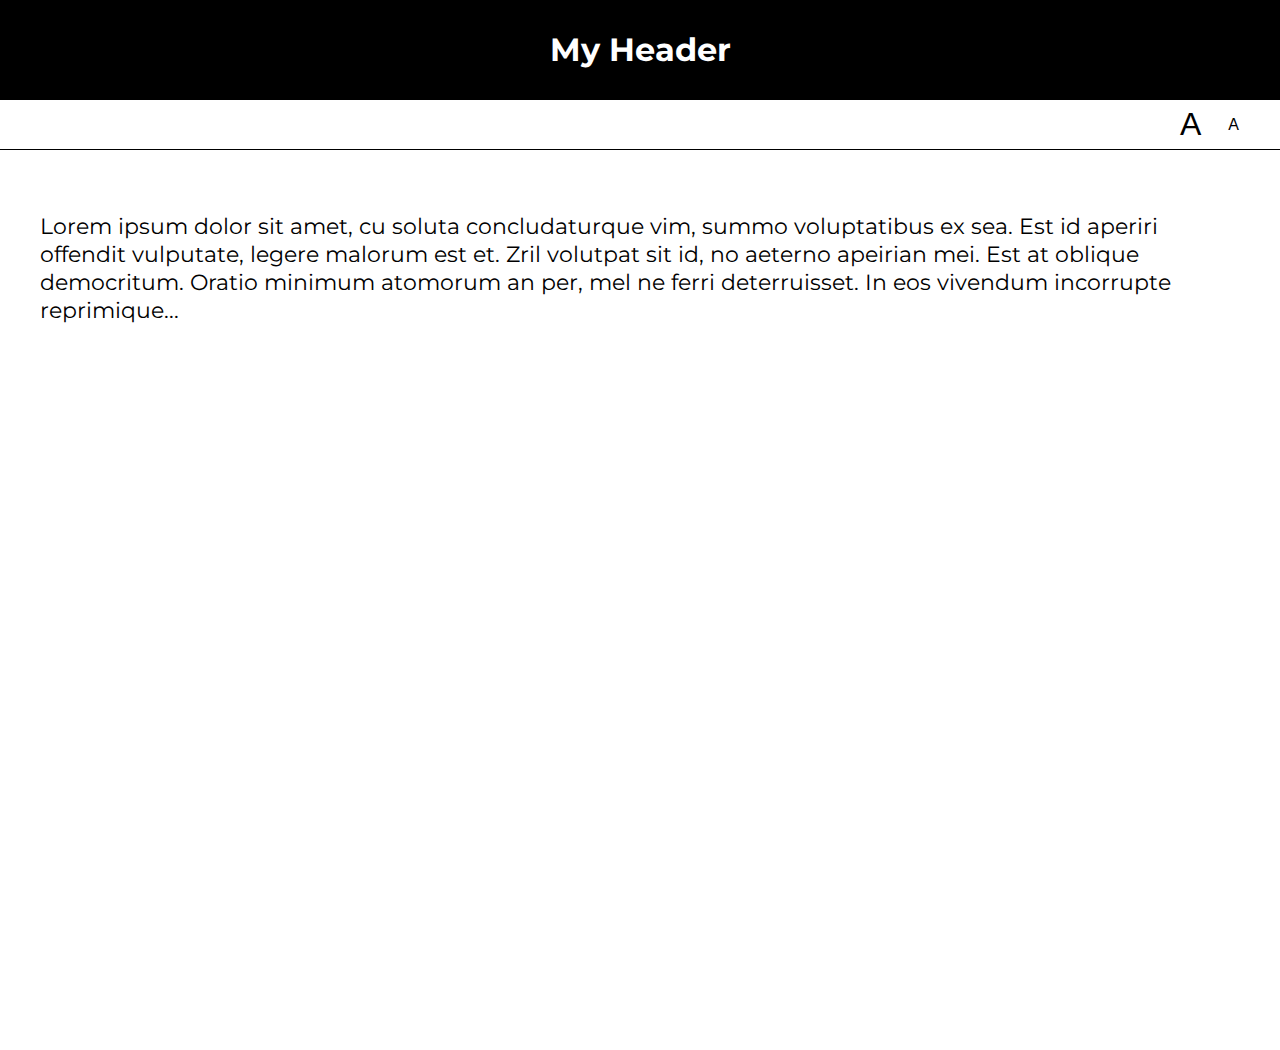
<file: lab06/01-font-switcher/index.html>
<!DOCTYPE html>
<html lang="en">
<head>
    <meta charset="UTF-8">
    <title>Lab 05: Font Switcher</title>
      <link rel="stylesheet" href="../style.css">
      <script src="index.js" defer></script>
</head>
<body class="high-contrast">
    <div class="container">

        <header><h1>My Header</h1></header>

        <nav>
            <button id="a1" title="Make font bigger">A</button>
            <button id="a2" title="Make font smaller">A</button>
        </nav>

        <div class="content">
            <p>
                Lorem ipsum dolor sit amet, cu soluta concludaturque vim,
                summo voluptatibus ex sea. Est id aperiri offendit vulputate,
                legere malorum est et. Zril volutpat sit id, no aeterno apeirian
                mei. Est at oblique democritum. Oratio minimum atomorum an per,
                mel ne ferri deterruisset. In eos vivendum incorrupte reprimique...
            </p>
        </div>

    </div>
</body>
</html>
</file>
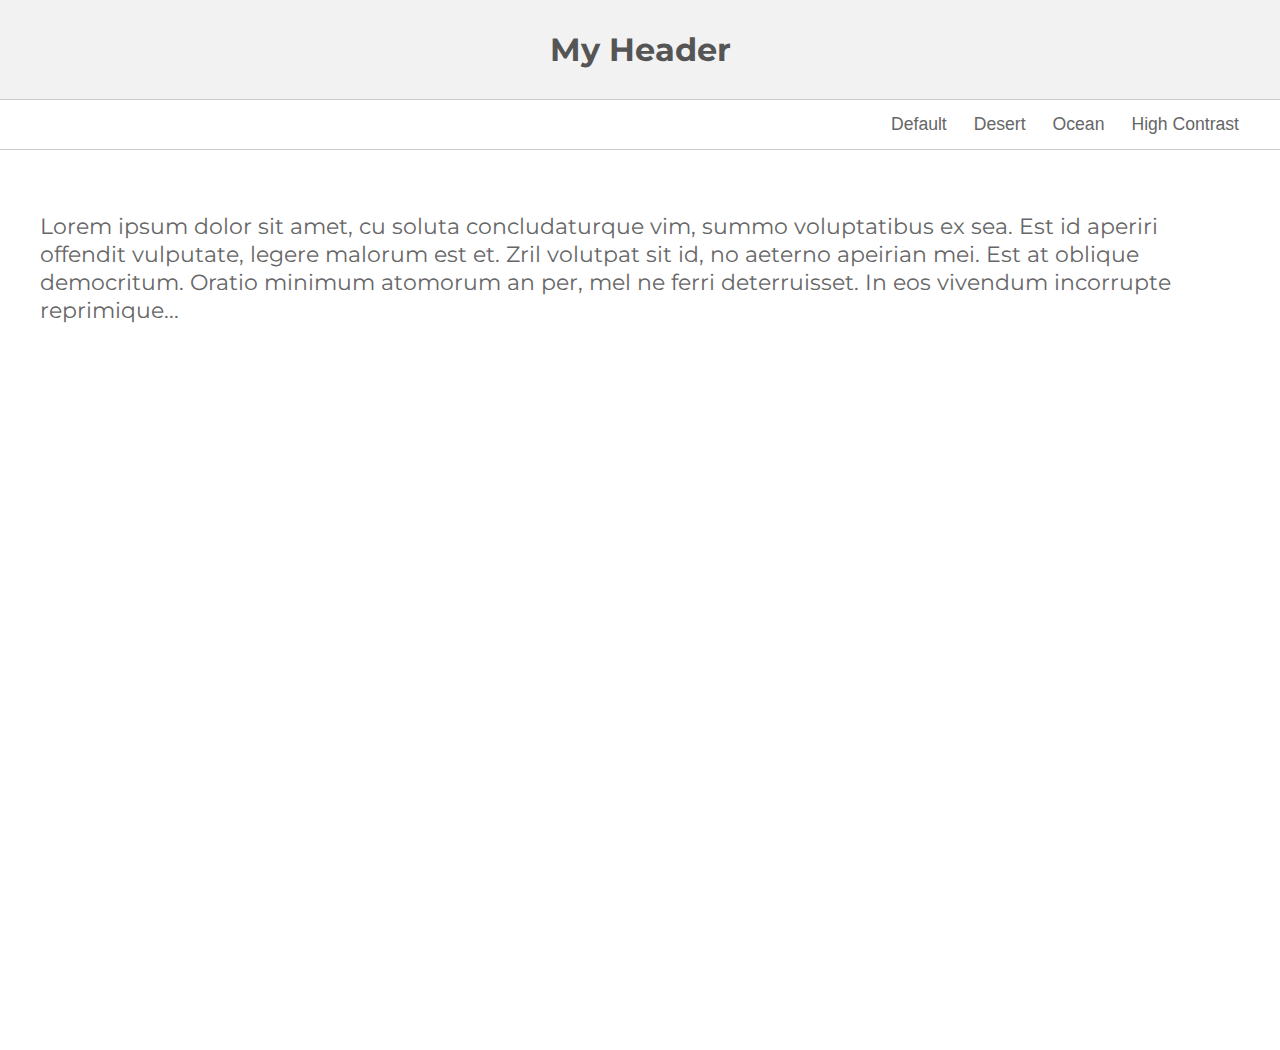
<file: lab06/02-theme-switcher/index.html>
<!DOCTYPE html>
<html lang="en" >

<head>
    <meta charset="UTF-8">
    <title>Lab 05: Theme Switcher</title>
    <link rel="stylesheet" href="../style.css">
    <script src="index.js" defer></script>
  
</head>

<body>

    <section class="container">
        <header><h1>My Header</h1></header>
        <nav>
            <button id="default" title="Change to 'Default' theme">Default</button>
            <button id="desert" title="Change to 'Desert' theme">Desert</button>
            <button id="ocean" title="Change to 'Ocean' theme">Ocean</button>
            <button id="high-contrast" title="Change to 'High Contrast' theme">High Contrast</button>
        </nav>
        <div class="content">
            <p>Lorem ipsum dolor sit amet, cu soluta concludaturque vim, summo voluptatibus ex sea. Est id aperiri offendit vulputate, legere malorum est et. Zril volutpat sit id, no aeterno apeirian mei. Est at oblique democritum. Oratio minimum atomorum an per,
            mel ne ferri deterruisset. In eos vivendum incorrupte reprimique...</p>
        </div>
    </section>
</body>

</html>
</file>
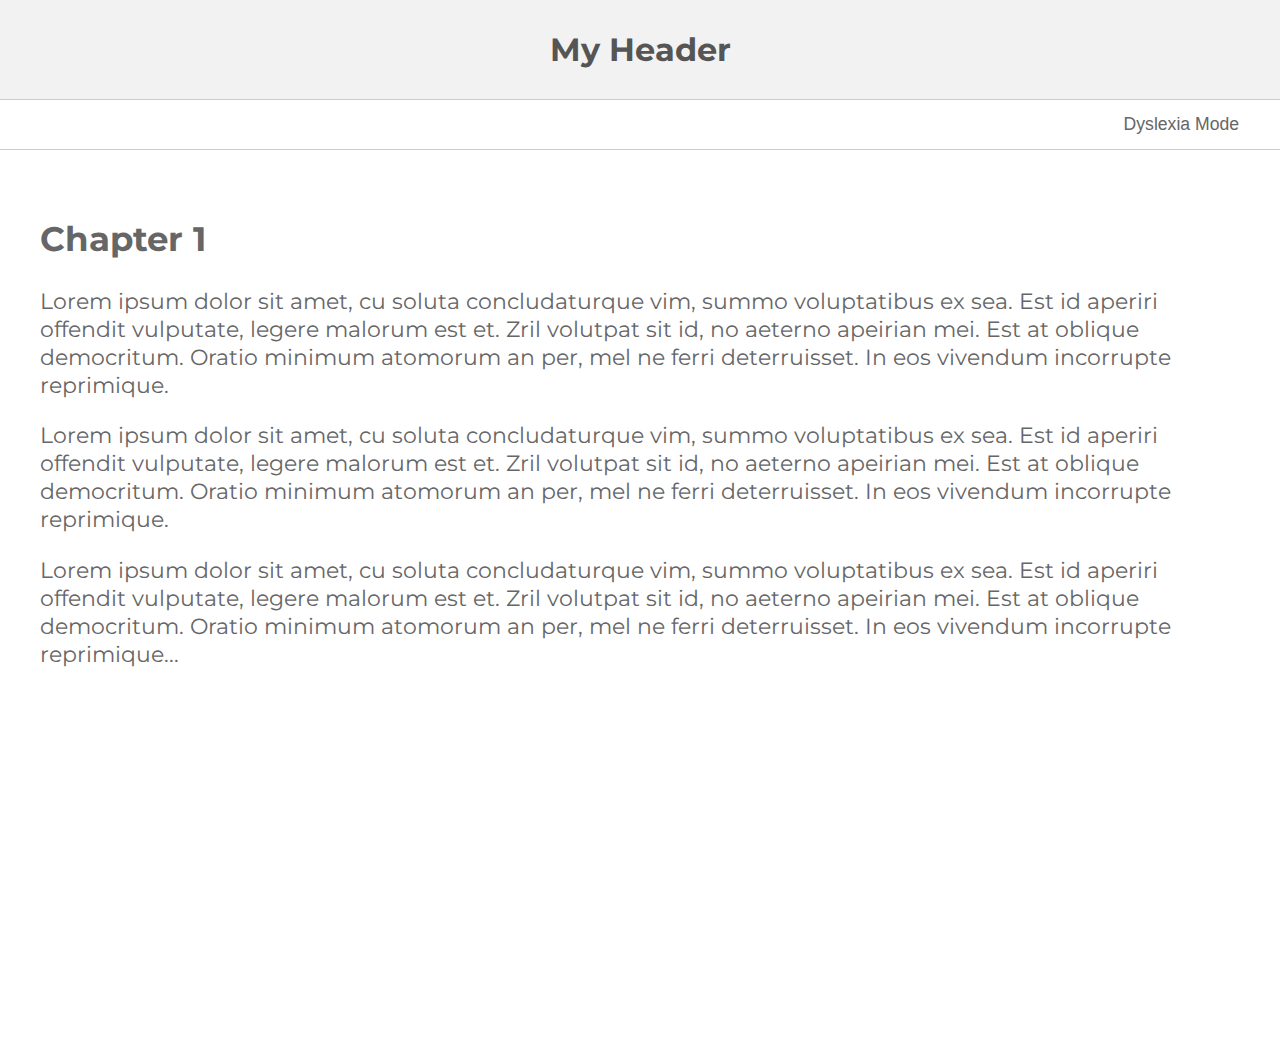
<file: lab06/03-dyslexia-mode/index.html>
<!DOCTYPE html>
<html lang="en">
<head>
    <meta charset="UTF-8">
    <title>Lab 05: Dyslexia Mode</title>
      <link rel="stylesheet" href="../style.css">
      <script src="index.js" defer></script>
</head>
<body>
    <div class="container">

        <header><h1>My Header</h1></header>

        <nav>
            <button id="dyslexia-toggle" href="#">Dyslexia Mode</button>
        </nav>

        <div class="content">
            <h2>Chapter 1</h2>
            <p>
                Lorem ipsum dolor sit amet, cu soluta concludaturque vim,
                summo voluptatibus ex sea. Est id aperiri offendit vulputate,
                legere malorum est et. Zril volutpat sit id, no aeterno apeirian
                mei. Est at oblique democritum. Oratio minimum atomorum an per,
                mel ne ferri deterruisset. In eos vivendum incorrupte reprimique.

            </p>

            <p>
                Lorem ipsum dolor sit amet, cu soluta concludaturque vim,
                summo voluptatibus ex sea. Est id aperiri offendit vulputate,
                legere malorum est et. Zril volutpat sit id, no aeterno apeirian
                mei. Est at oblique democritum. Oratio minimum atomorum an per,
                mel ne ferri deterruisset. In eos vivendum incorrupte reprimique.
                
            </p>

            <p>
                Lorem ipsum dolor sit amet, cu soluta concludaturque vim,
                summo voluptatibus ex sea. Est id aperiri offendit vulputate,
                legere malorum est et. Zril volutpat sit id, no aeterno apeirian
                mei. Est at oblique democritum. Oratio minimum atomorum an per,
                mel ne ferri deterruisset. In eos vivendum incorrupte reprimique...
                
            </p>
        </div>

    </div>
</body>
</html>
</file>
<file: lab06/style.css>
@import url(https://fonts.googleapis.com/css?family=Montserrat:400,700);

document, body {
   margin: 0px;
   font-family: 'Montserrat';
}

body * {
   box-sizing: border-box;
}

.container {
    min-height: 100vh;
    display: flex;
    flex-direction: column;
}

header, nav {
   display: flex;
   justify-content: center;
   height: 100%;
}

header {
    align-items: center;
    color: #555;
    border-bottom: solid 1px #CCC;
    background-color: #F2F2F2;
    height: 100px;
}
nav {
    height: 50px;
    border-bottom: solid 1px #CCC;
    justify-content: flex-end;
    padding-right: 20px;
}

button {
    background-color: transparent;
    border: 0px;
    text-decoration: none;
    font-size: 1.1em;
    color: #666;
    margin-right: 15px;
}

#a1 {
   font-size: 2em;
}
#a2 {
   font-size: 1em;
}

.content {
   padding: 40px;
   font-size: 1.4em;
   color: #666;
   min-height: 100vh;
}




/******************/
/* Custom Classes */
/******************/

.ocean header {
   background: #434a6c;
   color: white;
   font-family: 'Montserrat';
}
.ocean button, .ocean .content {
    color: #434a6c;
}
.ocean .content {
   background: #99cccc;
   line-height: 1.6em;
}
.ocean header, .ocean nav {
    border-bottom: solid 1px #434a6c;
}

.desert header {
    background: #A8651E;
    color: #EFDEC2;
}
.desert button {
    color: #A8651E;
}
.desert .content {
    background: #EFDEC2;
    color: #A8651E;
}
.desert header, .desert nav {
    border-bottom: solid 1px #774713;
}

.high-contrast header {
    background: black;
    color: white;
}
.high-contrast .content {
    background: white;
    color: black;
}
.high-contrast header, .high-contrast nav {
    border-bottom: solid 1px black;
}
.high-contrast header {
    background: black;
    color: white;
}
.high-contrast button {
    color: black;
}




.dyslexia-mode header {
    background: #434a6c;
    color: white;
    font-family: 'Montserrat';
    letter-spacing: 0.35ch;
    word-spacing: 1.225ch; 
    font-variant-ligatures: none;
    font-weight: 600;
    color: #000;
    font-size: 150%; 
 }
 .dyslexia-mode button, .dyslexia-mode .content {
     color: #434a6c;
     letter-spacing: 0.35ch;
    word-spacing: 1.225ch; 
    font-variant-ligatures: none;
    font-weight: 600;
    color: #000;
    font-size: 150%; 
    line-height: 2.0;
 }
 .dyslexia-mode .content {
    line-height: 2.0;
    margin-top: 3.5em;

    letter-spacing: 0.35ch;
    word-spacing: 1.225ch; 
    font-variant-ligatures: none;
    font-weight: 600;
    color: #000;
    font-size: 150%; 

    border: none; border-bottom: thin grey solid;  /* just keeping the bottom border for this element, to retain some separation */
    max-width: 100%; /* standard width */
    transform: none; /* do not rotate */
    background-color: inherit; /* We no longer look like a label, so we don't require our own background */
    margin-bottom: 1em; padding-left:0; /* some spacing adjustments */
    margin-left: 15em;
    margin-right: 15em;
 }
 .dyslexia-mode header, .dyslexia-mode nav {
     border-bottom: solid 1px #434a6c;
     letter-spacing: 0.35ch;
    word-spacing: 1.225ch; 
    font-variant-ligatures: none;
    font-weight: 600;
    color: #000;
    font-size: 150%; 
    line-height: 2.0;
 }
</file>
